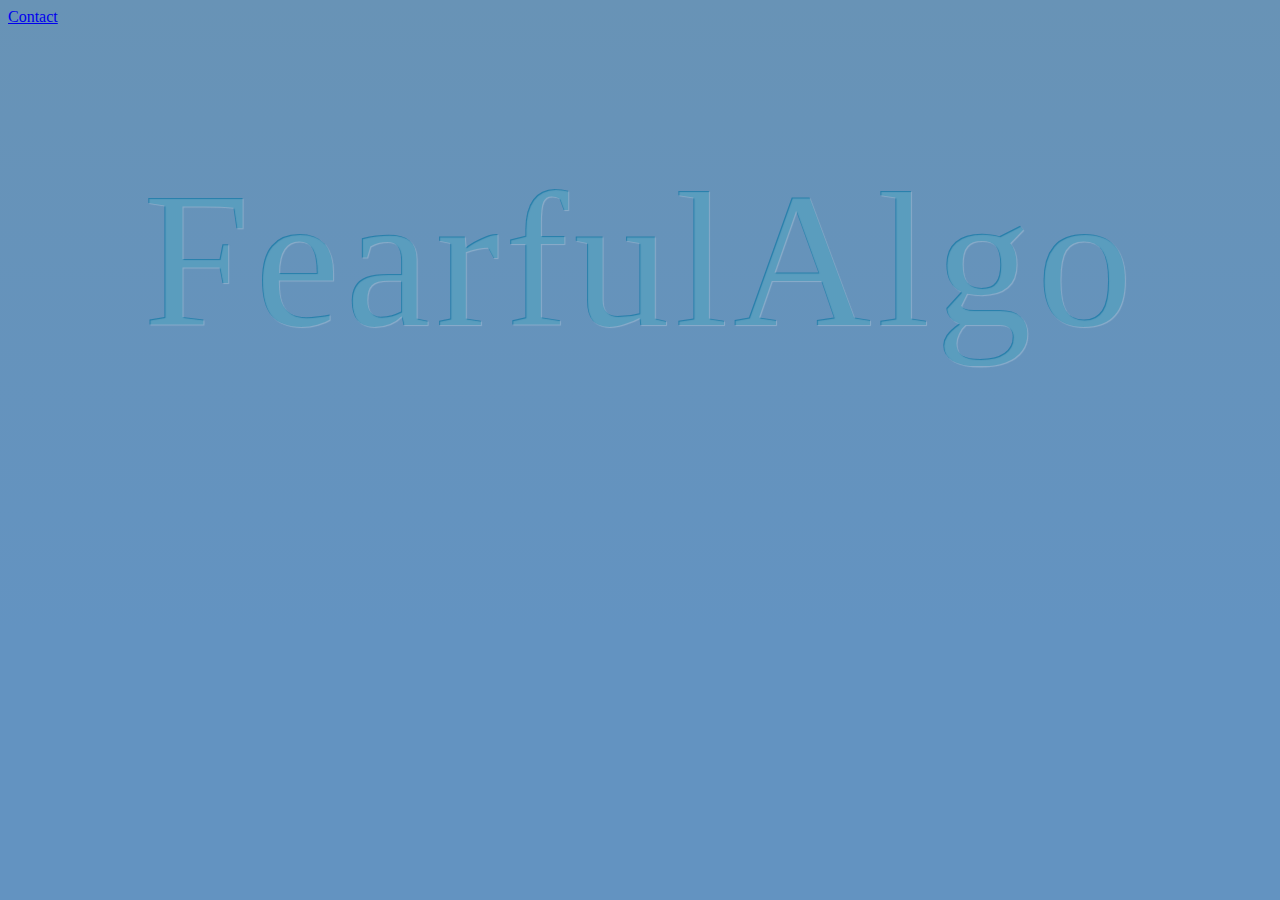
<file: index.html>
<html lang="en">
<head>
    <meta charset="UTF-8">
    <meta http-equiv="X-UA-Compatible" content="IE=edge">
    <meta name="viewport" content="width=device-width, initial-scale=1.0">
    <link rel="stylesheet" href="./style.css" />
    <link rel="icon" type="image/x-icon" href="favicon.ico">
    <title>FearfulAlgo</title>
</head>
<body>
    <a href="/FearfulAlgo/contact.html">Contact</a>
    <h1>FearfulAlgo</h1>
   
</body>
</html>
</file>
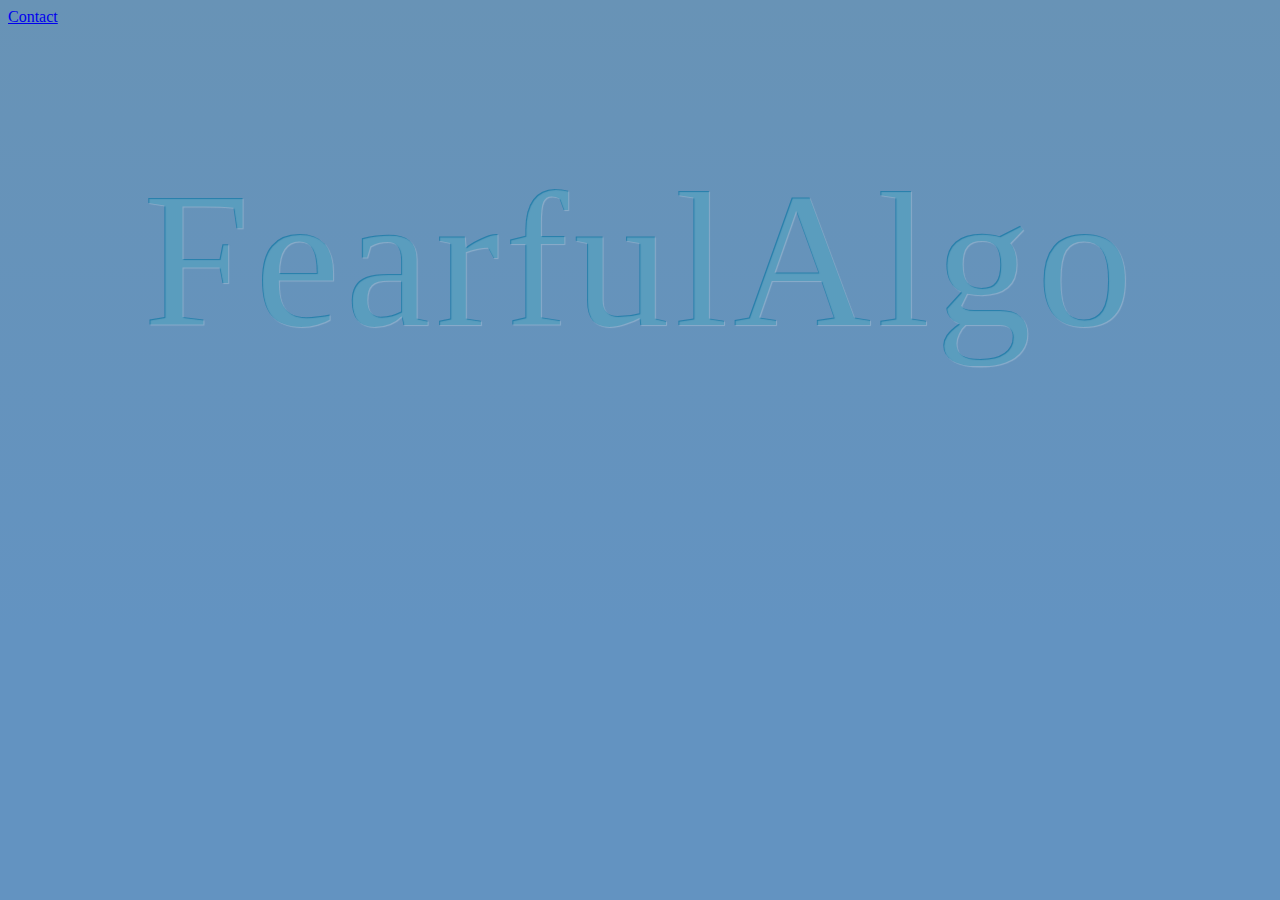
<file: Contact.html>
<html lang="en">
<head>
    <meta charset="UTF-8">
    <meta http-equiv="X-UA-Compatible" content="IE=edge">
    <meta name="viewport" content="width=device-width, initial-scale=1.0">
    <link rel="stylesheet" href="./style.css" />
    <link rel="icon" type="image/x-icon" href="favicon.ico">
    <title>ContactPage</title>
</head>
<body>
     <a href="/Contact.html">Contact</a>
    <h1>FearfulAlgo</h1>
       
</body>
</html>
</file>
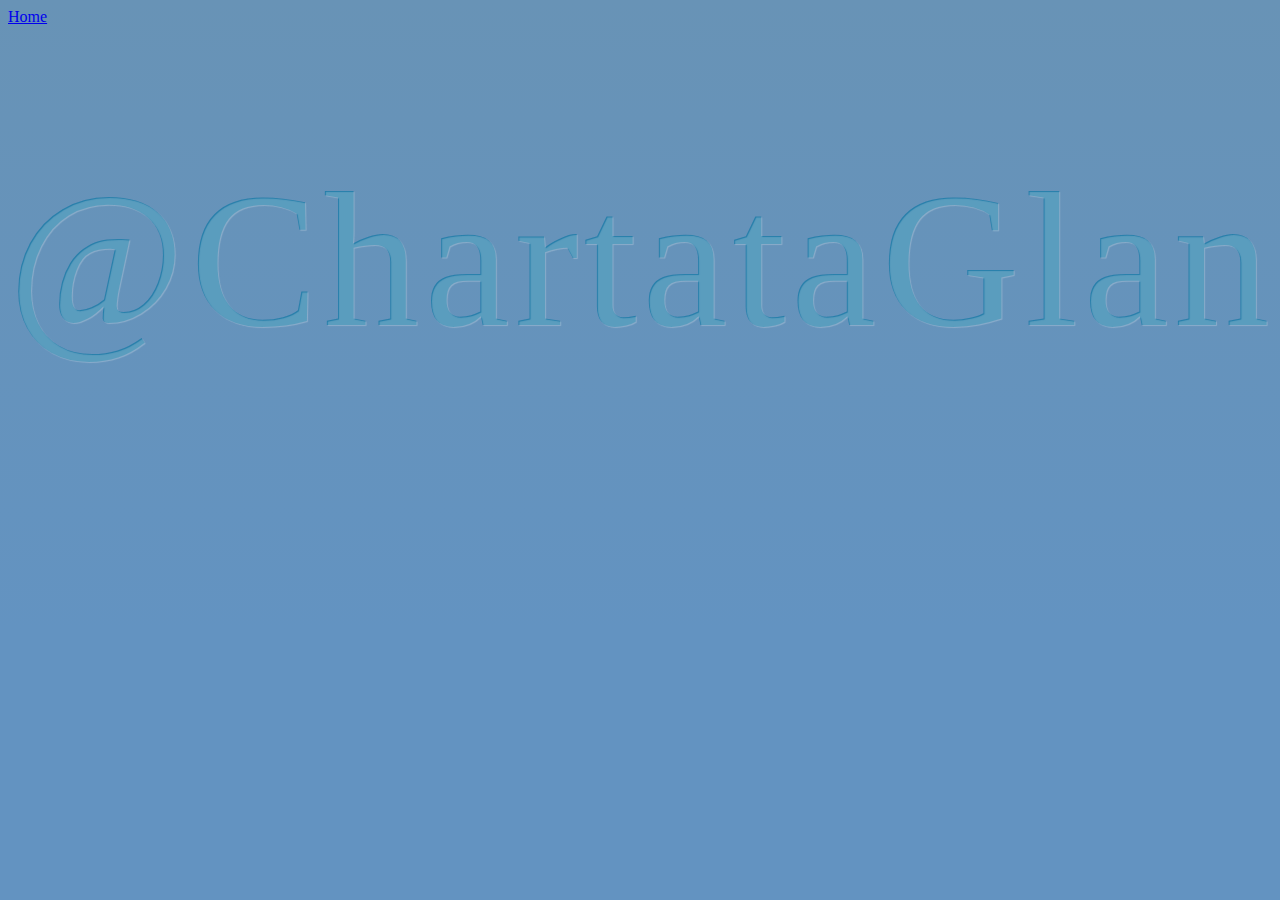
<file: contact.html>
<html lang="en">
<head>
    <meta charset="UTF-8">
    <meta http-equiv="X-UA-Compatible" content="IE=edge">
    <meta name="viewport" content="width=device-width, initial-scale=1.0">
    <link rel="stylesheet" href="./style.css" />
    <link rel="icon" type="image/x-icon" href="favicon.ico">
    <title>ContactPage</title>
</head>
<body>
     <a href="/FearfulAlgo/index.html">Home</a>
    <h1>@ChartataGlance</h1>
       
</body>
</html>
</file>
<file: style.css>
body{
   
    background: -webkit-linear-gradient(to top, #174c77 0%, #496d8f 70%);
    background: linear-gradient(to bottom, #6893b6 0%, #6393C1 70%);
    
}


h1 {
    
    
    font-size: 192px;
    background: #257eaa;
    -webkit-background-clip: text;
    -webkit-text-fill-color: transparent;
    white-space: pre;
    overflow: visible;
    text-shadow: 1px 1px 1px rgba(252, 252, 252, 0.25);
    font-weight: 400;
    font-style: normal;
    font-family: "Song Myung", serif;
    letter-spacing: 5.1px;
    line-height: 1.1;
    text-transform: capitalize;
    text-align: center;
   

  }
</file>
